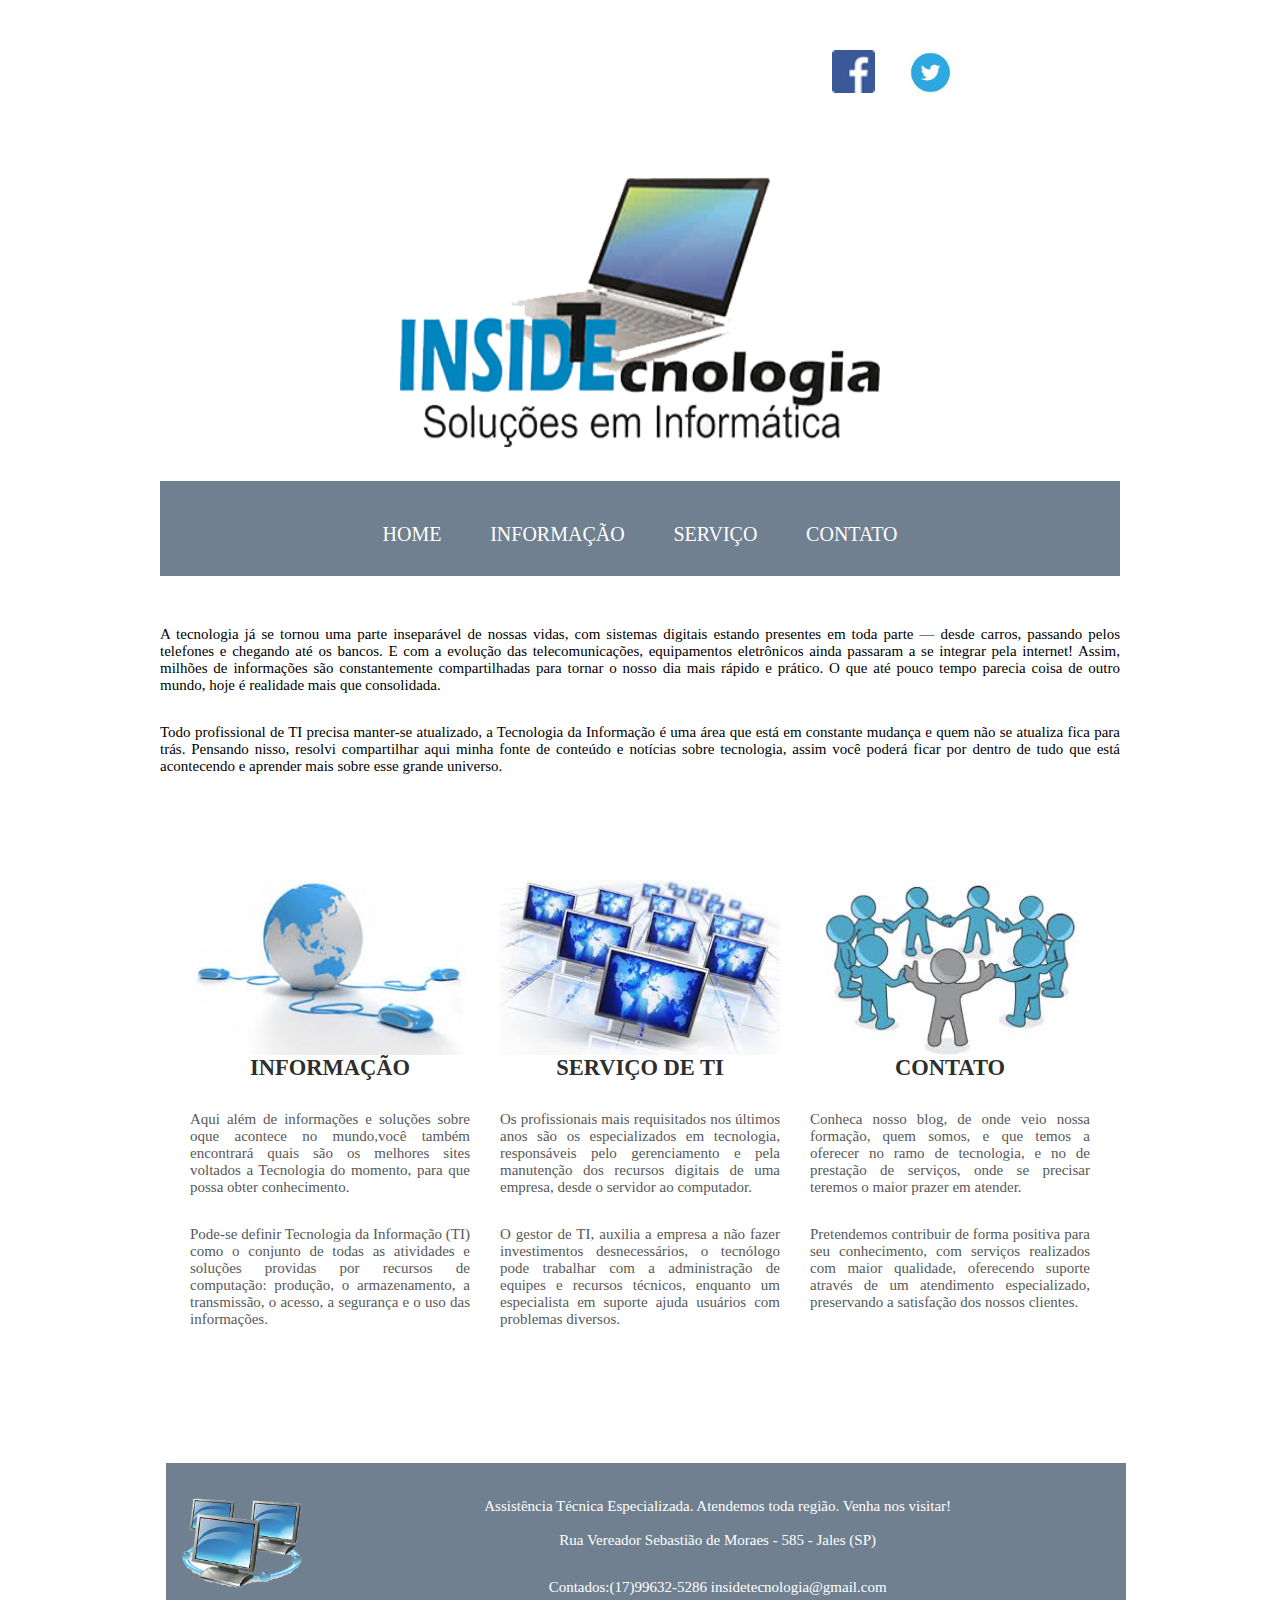
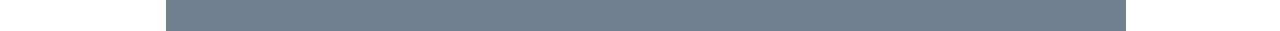
<file: index.html>
<!--Blog Padrões e Projetos para Internet II
    Maria Andréa Correa - 2 Sistemas para Internet-->

<!DOCTYPE html>
<html lang="pt-br">
<head>
	<meta charset="UTF-8"/>
	<meta name="viewport" content="width=devide-width, height-device-height, initial-scale=1, maxice-height, initial-scale=1, user-scalable=no">
	<link rel="stylesheet" type="text/css"	href="css/blog.css" media="all"/> 
	<title> Projeto blog Padrões </title>
</head>
<body>
	<section class="corpo">
		<header>
		<nav id="menu1">
			<a href="https://pt-br.facebook.com/login/"><img src="imagens/face.png" alt="acessar site facebook" class="img_menu1"></a>
			<a href="https://twitter.com/login?lang=pt"><img src="imagens/tw.jpg" alt="acessar site twitter" class="img_menu1"</a>
		</nav>
			<img class="logo" src="imagens/inside1.png"/>
				<nav id="menu">
					<a href="index.html">HOME</a>
					<a href="informação.html">INFORMAÇÃO</a>
					<a href="serviço.html">SERVIÇO</a>
					<a href="contato.html">CONTATO</a>
				</nav>	
		</header>
	<article>
		<p>A tecnologia já se tornou uma parte inseparável de nossas vidas, com sistemas digitais estando 
			presentes em toda parte — desde carros, passando pelos telefones e chegando até os bancos. E com a 
			evolução das telecomunicações, equipamentos eletrônicos ainda passaram a se integrar pela internet!
			Assim, milhões de informações são constantemente compartilhadas para tornar o nosso dia mais rápido e prático.
			O que até pouco tempo parecia coisa de outro mundo, hoje é realidade mais que consolidada.
		</p>
		<p>Todo profissional de TI precisa manter-se atualizado, a Tecnologia da Informação é uma 
			área que está em constante mudança e quem não se atualiza fica para trás. Pensando nisso,
			resolvi compartilhar aqui minha fonte de conteúdo e notícias sobre tecnologia, assim você
			poderá ficar por dentro de tudo que está acontecendo e aprender mais sobre esse grande 
			universo.
		</p>
	</article>
		<main class="inicios"> <!--Duas opçoes para acessar as outras paginas pelo menu ou pela imagem-->
			<article class="inicio">
				<a href="informação.html"><img src="imagens/atualizacao.jpg" alt="acessar pagina de informação"></a>
					<div class="text">
						<h2>INFORMAÇÃO</h2>
							<p>Aqui além de informações e soluções sobre oque acontece no mundo,você
								também encontrará quais são os melhores sites voltados a Tecnologia do momento, para que 
								possa obter conhecimento.
							</p>
							<p>Pode-se definir Tecnologia da Informação (TI) como o conjunto de todas as atividades 
								e soluções providas por recursos de computação: produção, o armazenamento,
								a transmissão, o acesso, a segurança e o uso das informações.
							</p>
					</div>
			</article>          <!--Galeria de Flex Box Card com imagem e link-->
			<article class="inicio">
				<a href="serviço.html"><img src="imagens/seguranca.jpg" alt="acessar a pagina de segurança"></a>
					<div class="text">
						<h2>SERVIÇO DE TI</h2>
							<p>Os profissionais mais requisitados nos últimos anos são os especializados em tecnologia, 
								responsáveis pelo gerenciamento e pela manutenção dos recursos digitais de uma empresa, 
								desde o servidor ao computador.
							</p>
							<p>O gestor de TI, auxilia a empresa a não fazer investimentos desnecessários,
								o tecnólogo pode trabalhar com a administração de equipes e recursos técnicos,
								enquanto um especialista em suporte ajuda usuários com problemas diversos. 
							</p>
					</div>
			</article>
			<article class="inicio">
				<a href="contato.html"><img src="imagens/mundo.jpg" alt="acessar a pagina de contato"></a>
					<div class="text">
						<h2>CONTATO</h2>
							<p>Conheca nosso blog, de onde veio nossa formação, quem somos, e que temos a oferecer no ramo de tecnologia,
								e no de prestação de serviços, onde se precisar teremos o maior prazer em atender.
							</p>
							<p>Pretendemos contribuir de forma positiva para seu conhecimento, com serviços realizados com maior qualidade,
								oferecendo suporte através de um atendimento especializado, preservando a satisfação dos nossos clientes.
							</p>
					</div>
		</main>
	</section>
	<footer>
		<img class="final" src="imagens/final.png"/>
			<p class="footer">Assistência Técnica Especializada.  Atendemos toda região.   Venha nos visitar!<br><br>
				Rua Vereador Sebastião de Moraes - 585 - Jales (SP)</p>
			<p class="footer">Contados:(17)99632-5286    insidetecnologia@gmail.com</p>
	</footer>
</body>
</html>
</file>
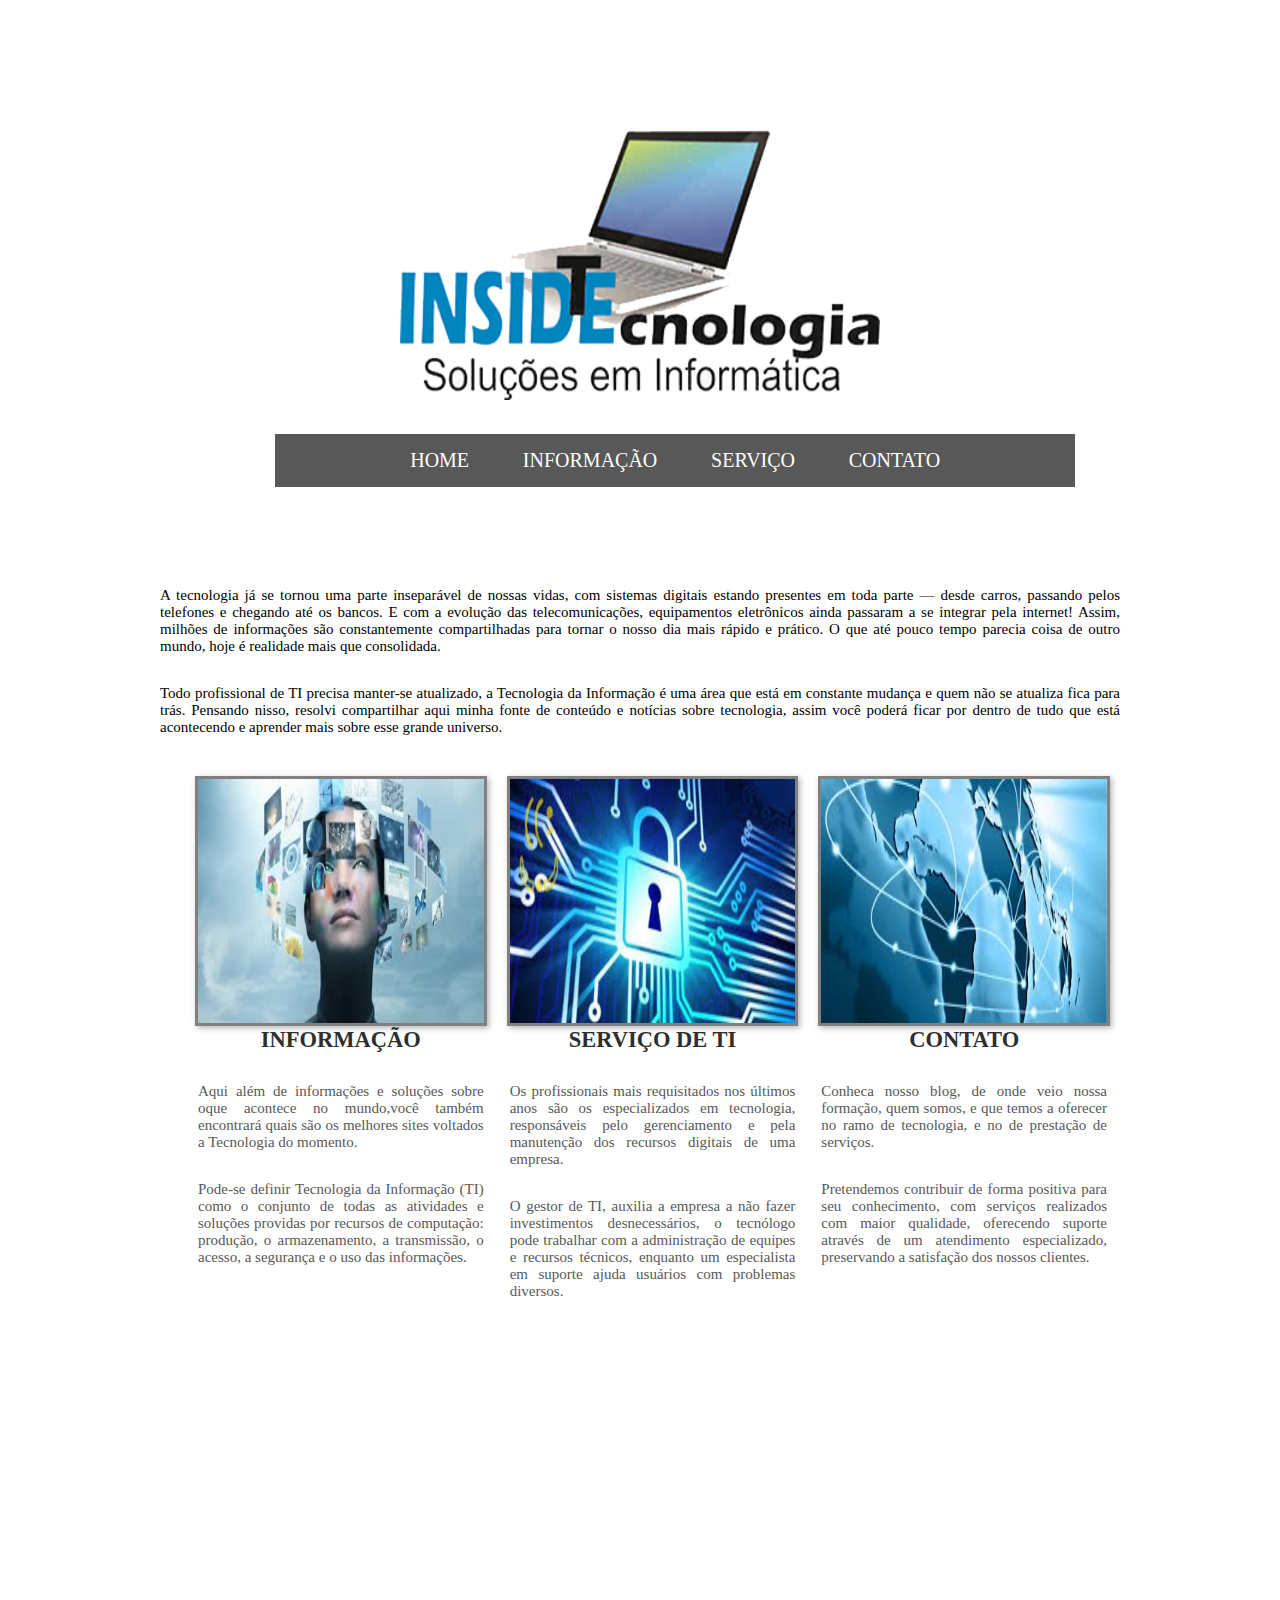
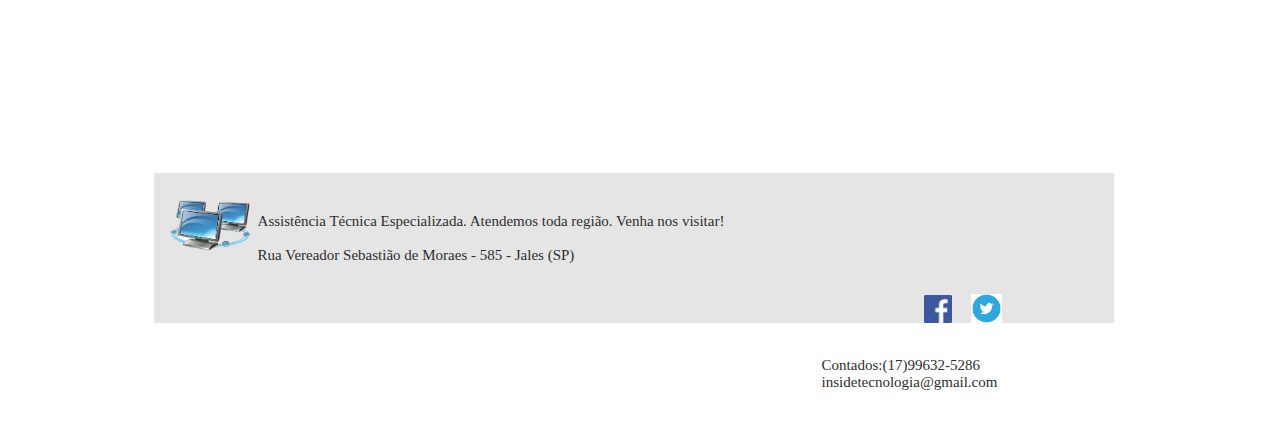
<file: imagens/index.html>
<!DOCTYPE html>
<html lang="pt-br">
<head>
	<meta charset="UTF-8"/>
	<meta name="viewport" content="width=devide-width, height-device-height, initial-scale=1, maxice-height, initial-scale=1, user-scalable=no">
	<link rel="stylesheet" type="text/css"	href="css/blog.css" media="all"/> 
	<title> Projeto blog Padrões </title>
</head>
<body>
	<section class="corpo">
		<header>
			<img class="logo" src="imagens/inside1.png"/>
				<nav id="menu">
					<a href="index.html">HOME</a>
					<a href="informação.html">INFORMAÇÃO</a>
					<a href="serviço.html">SERVIÇO</a>
					<a href="contato.html">CONTATO</a>
				</nav>	
		</header>
	<article>
		<p>A tecnologia já se tornou uma parte inseparável de nossas vidas, com sistemas digitais estando 
			presentes em toda parte — desde carros, passando pelos telefones e chegando até os bancos. E com a 
			evolução das telecomunicações, equipamentos eletrônicos ainda passaram a se integrar pela internet!
			Assim, milhões de informações são constantemente compartilhadas para tornar o nosso dia mais rápido e prático.
			O que até pouco tempo parecia coisa de outro mundo, hoje é realidade mais que consolidada.
		</p>
		<p>Todo profissional de TI precisa manter-se atualizado, a Tecnologia da Informação é uma 
			área que está em constante mudança e quem não se atualiza fica para trás. Pensando nisso,
			resolvi compartilhar aqui minha fonte de conteúdo e notícias sobre tecnologia, assim você
			poderá ficar por dentro de tudo que está acontecendo e aprender mais sobre esse grande 
			universo.
		</p>
		<main class="inicios">
			<article class="inicio">
				<a href="informação.html"><img src="imagens/atualizacao.jpg" alt="acessar pagina de informação"></a>
					<div class="text">
						<h2>INFORMAÇÃO</h2>
							<p>Aqui além de informações e soluções sobre oque acontece no mundo,você
								também encontrará quais são os melhores sites voltados a Tecnologia do momento.
							</p>
							<p>Pode-se definir Tecnologia da Informação (TI) como o conjunto de todas as atividades 
								e soluções providas por recursos de computação: produção, o armazenamento,
								a transmissão, o acesso, a segurança e o uso das informações.
							</p>
					</div>
			</article>
			<article class="inicio">
				<a href="serviço.html"><img src="imagens/seguranca.jpg" alt="acessar a pagina de segurança"></a>
					<div class="text">
						<h2>SERVIÇO DE TI</h2>
							<p>Os profissionais mais requisitados nos últimos anos são os especializados em tecnologia, 
								responsáveis pelo gerenciamento e pela manutenção dos recursos digitais de uma empresa.
							</p>
							<p>O gestor de TI, auxilia a empresa a não fazer investimentos desnecessários,
								o tecnólogo pode trabalhar com a administração de equipes e recursos técnicos,
								enquanto um especialista em suporte ajuda usuários com problemas diversos. 
							</p>
					</div>
			</article>
			<article class="inicio">
				<a href="contato.html"><img src="imagens/mundo.jpg" alt="acessar a pagina de contato"></a>
					<div class="text">
						<h2>CONTATO</h2>
							<p>Conheca nosso blog, de onde veio nossa formação, quem somos, e que temos a oferecer no ramo de tecnologia,
								e no de prestação de serviços.
							</p>
							<p>Pretendemos contribuir de forma positiva para seu conhecimento, com serviços realizados com maior qualidade,
								oferecendo suporte através de um atendimento especializado, preservando a satisfação dos nossos clientes.
							</p>
					</div>
		</main>
	</article>
	</section>
	<footer>
		<img class="final" src="imagens/final.png"/>
			<p class="footer">Assistência Técnica Especializada.  Atendemos toda região.   Venha nos visitar!<br><br>
				Rua Vereador Sebastião de Moraes - 585 - Jales (SP)</p>
		<nav id="menu1">
			<a href="https://pt-br.facebook.com/login/"><img src="imagens/face.png" alt="acessar site facebook" class="img_face"></a>
			<a href="https://twitter.com/login?lang=pt"><img src="imagens/tw.jpg" alt="acessar site twitter" class="img_tw"</a>
			<p class="footer">Contados:(17)99632-5286    insidetecnologia@gmail.com</p>
		</nav>
	</footer>
</body>
</html>
</file>
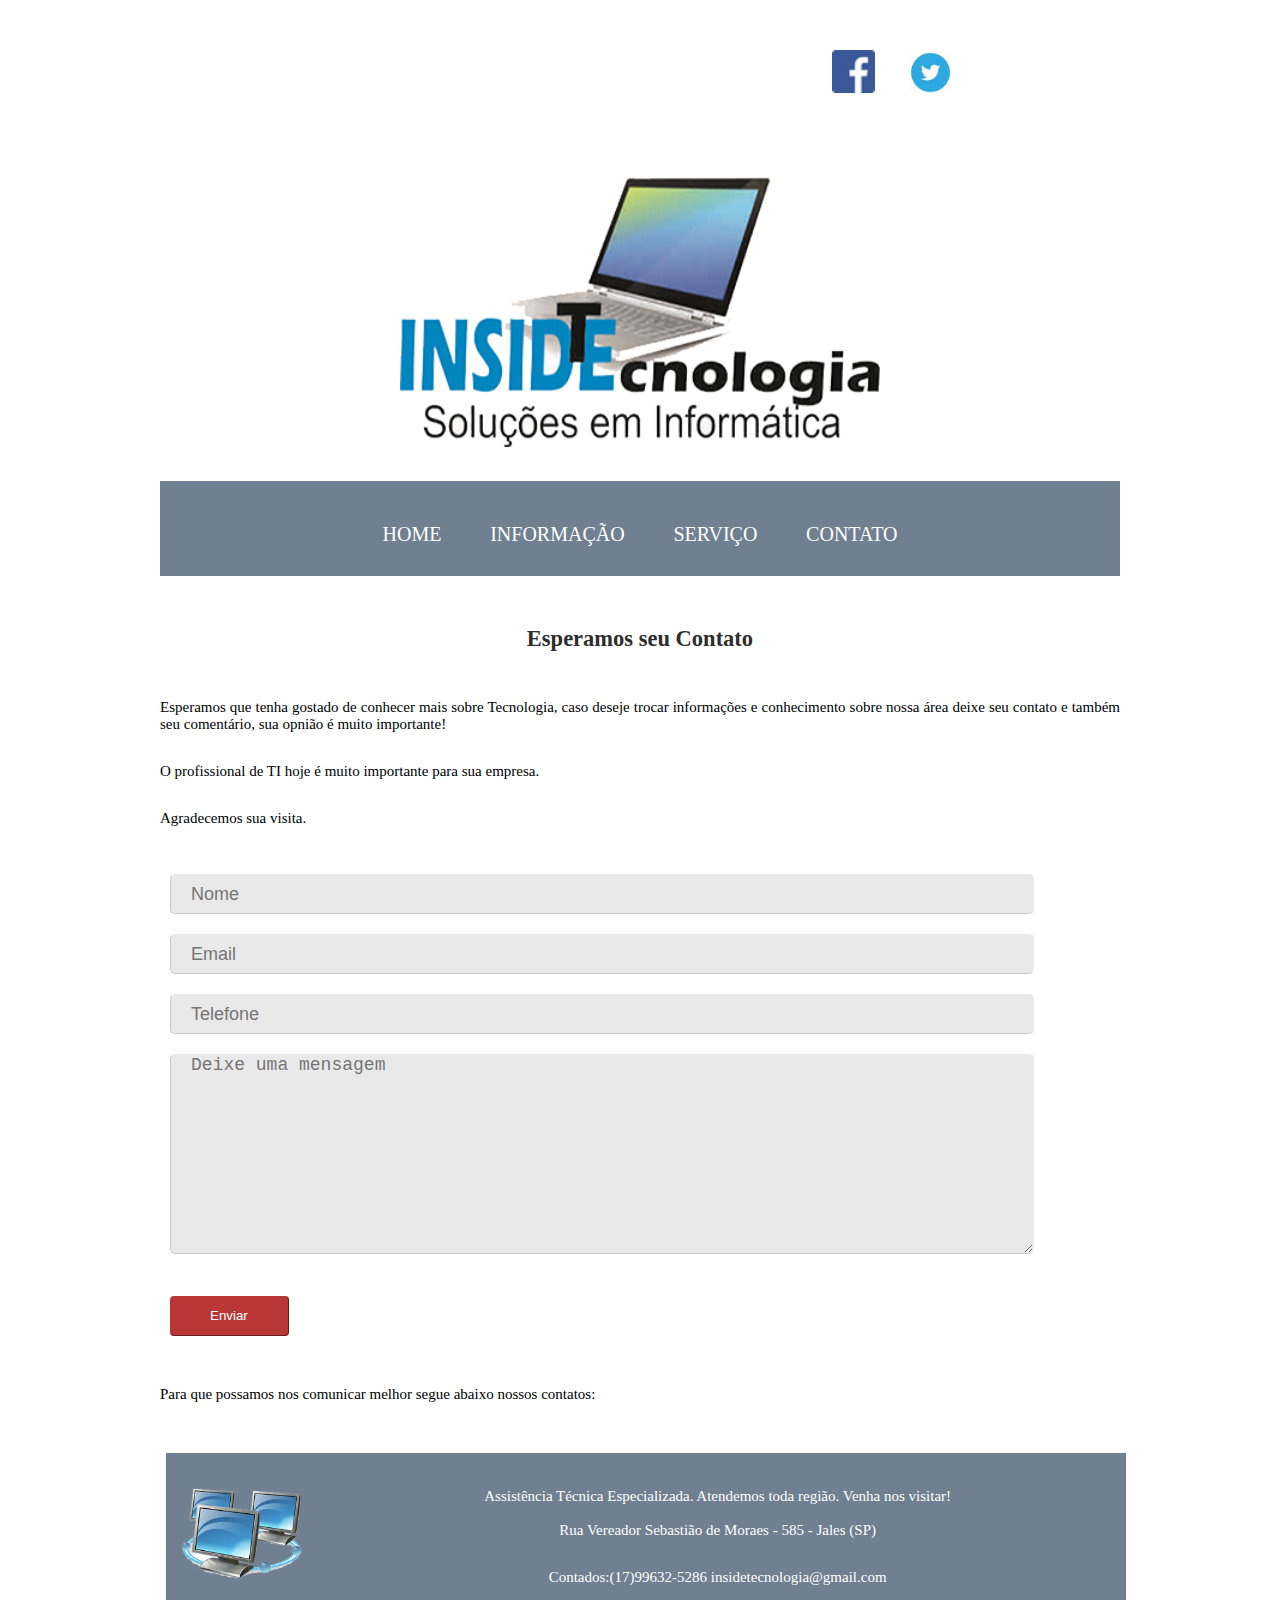
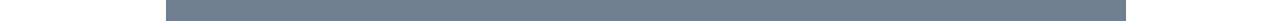
<file: contato.html>
<!--Blog Padrões e Projetos para Internet II
    Maria Andréa Correa - 2 Sistemas para Internet-->

<!DOCTYPE html>
<html lang="pt-br">
<head>
	<meta charset="UTF-8"/>
	<meta name="viewport" content="width=devide-width, height-device-height, initial-scale=1, maxice-height, initial-scale=1, user-scalable=no">
	<link rel="stylesheet" type="text/css"	href="css/blog.css" media="all"/> 
	<title> Projeto blog Padrões </title>
</head>
<body>
	<section class="corpo">
		<header>
		<nav id="menu1">
			<a href="https://pt-br.facebook.com/login/"><img src="imagens/face.png" alt="acessar site facebook" class="img_menu1"></a>
			<a href="https://twitter.com/login?lang=pt"><img src="imagens/tw.jpg" alt="acessar site twitter" class="img_menu1"</a>
		</nav>
			<img class="logo" src="imagens/inside1.png"/>
				<nav id="menu">
					<a href="index.html">HOME</a>
					<a href="informação.html">INFORMAÇÃO</a>
					<a href="serviço.html">SERVIÇO</a>
					<a href="contato1.html">CONTATO</a>
				</nav>	
		</header>
			<article>
				<h2>Esperamos seu Contato</h2></br>
					<p>Esperamos que tenha gostado de conhecer mais sobre Tecnologia, caso deseje trocar informações e conhecimento sobre nossa área
						deixe seu contato e também seu comentário, sua opnião é muito importante!
					</p>
					<p>O profissional de TI hoje é muito importante para sua empresa.
					</p>
					<p>Agradecemos sua visita.
					</p></br>
				<div class="pgContato">   <!--Formulario de Contato com Cliente-->
					<div class="contato">
						<div class="formContato">
							<form id="formContato" tabindex="1" action="#" method="post">
								<input id="nome" name="nome" required="" type="text" placeholder="Nome" /> 
								<input id="email" name="email" required="" type="email" placeholder="Email" /> 
								<input id="tel" name="tel" type="tel" placeholder="Telefone" /> 
								<textarea id="conteudo" name="conteudo" required="" placeholder="Deixe uma mensagem"></textarea>
								<button class="botaoContato" type="submit">Enviar</button>
							</form>
						</div>
					</div>
				</div>
					<p>Para que possamos nos comunicar melhor segue abaixo nossos contatos:
					</p>	
			</article>
	</section>
	<footer>
		<img class="final" src="imagens/final.png"/>
			<p class="footer">Assistência Técnica Especializada.  Atendemos toda região.   Venha nos visitar!<br><br>
				Rua Vereador Sebastião de Moraes - 585 - Jales (SP)
			</p>
			<p class="footer">Contados:(17)99632-5286    insidetecnologia@gmail.com
			</p>
	</footer>
</body>
</html>
</file>
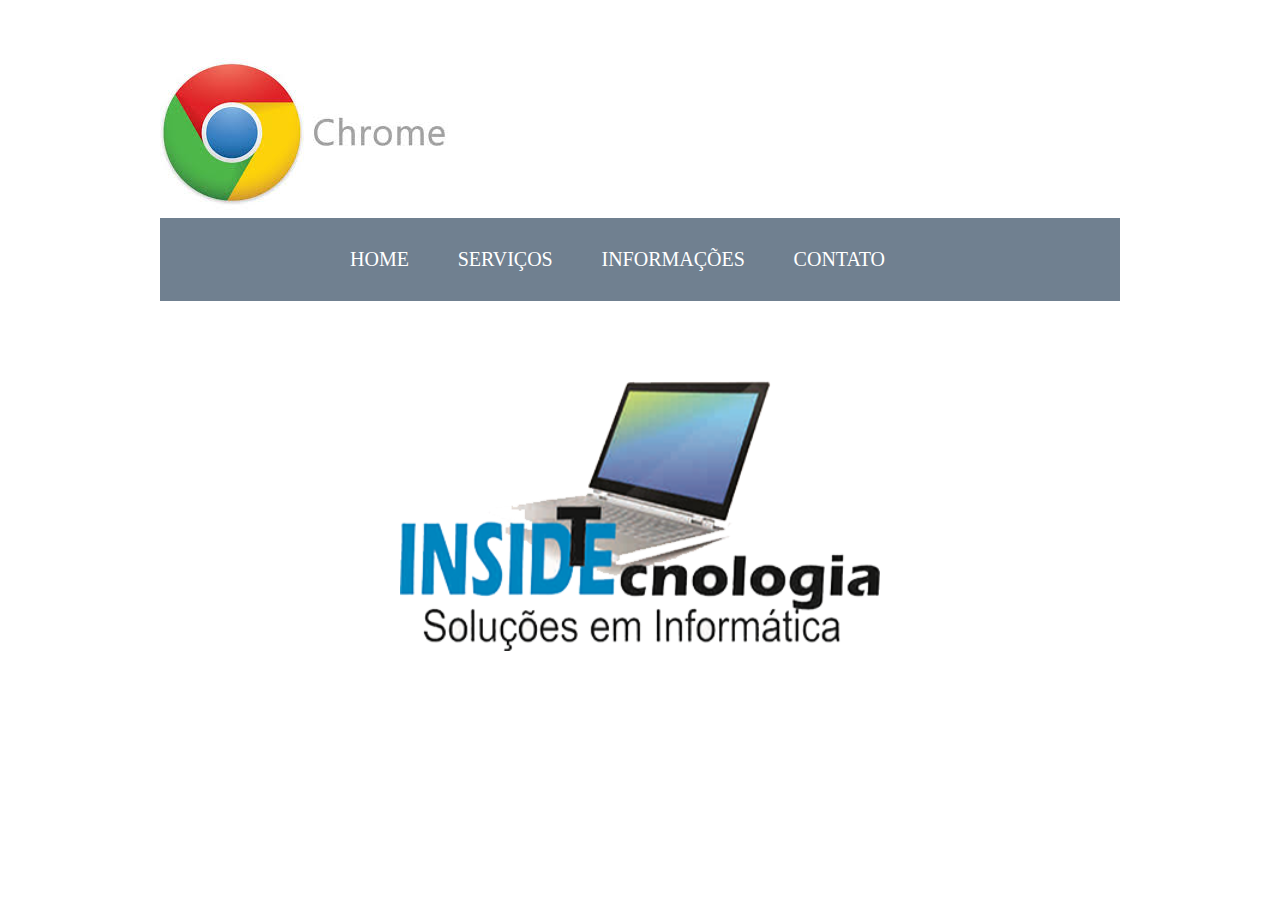
<file: informaçao.html>
<!DOCTYPE html>
<html lang="pt-br"><head>
	<meta charset="UTF-8"/>
	<meta name="viewport" content="width=devide-width, height-device-height, initial-scale=1, maxice-height, initial-scale=1, user-scalable=no">
	<link rel="stylesheet" type="text/css"	href="css/blog.css" media="all"/> 
	<title> Projeto blog Padrões </title>
</head>
<body>
	<section class="corpo">
		<header>
			<a href="https://www.google.com"><img src="imagens/chrome.jpg" alt="acessar site google chrome" class="img_pequena"></a>
				<nav id="menu">
					<a href="index.html">HOME</a>
					<a href="serviços.html">SERVIÇOS</a>
					<a href="serviços.html">INFORMAÇÕES</a>
					<a href="contato.html">CONTATO</a>
				</nav>	
			<img class="logo" src="imagens/inside1.png"/>
		</header>
</file>
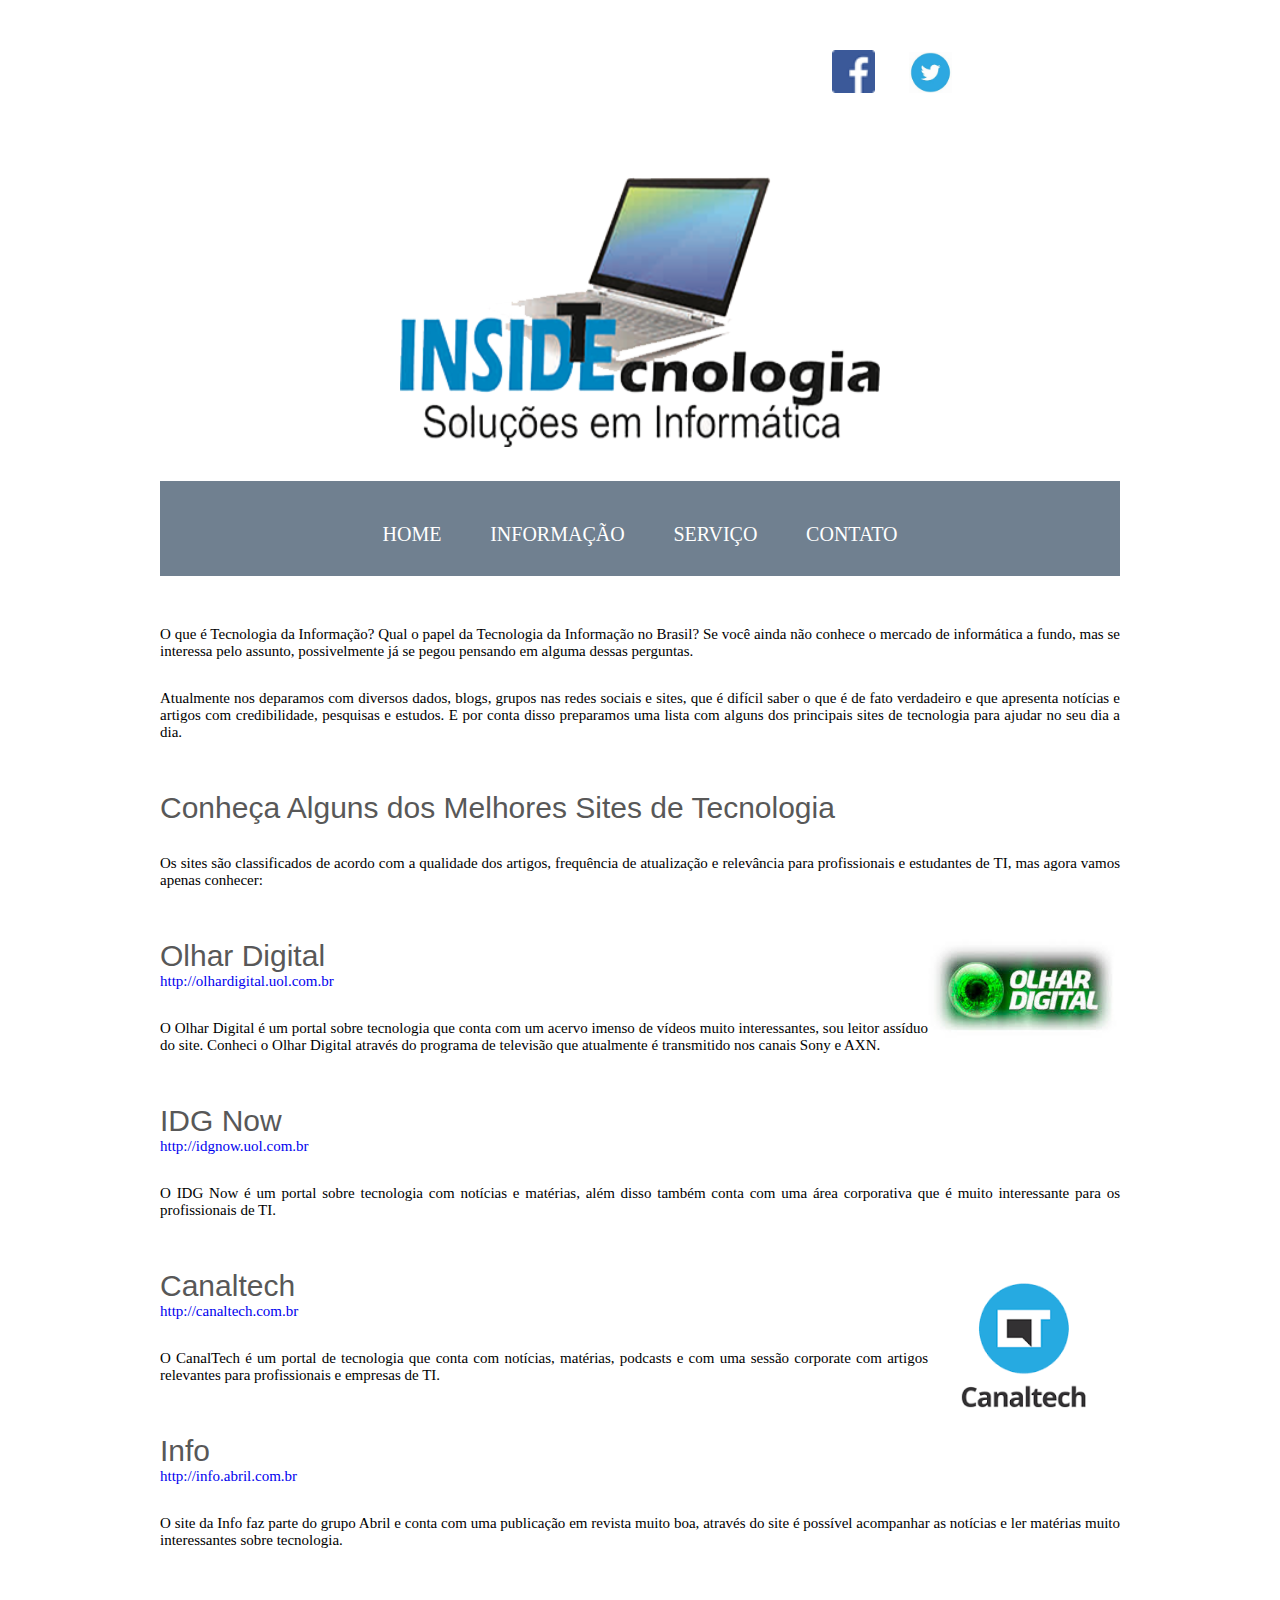
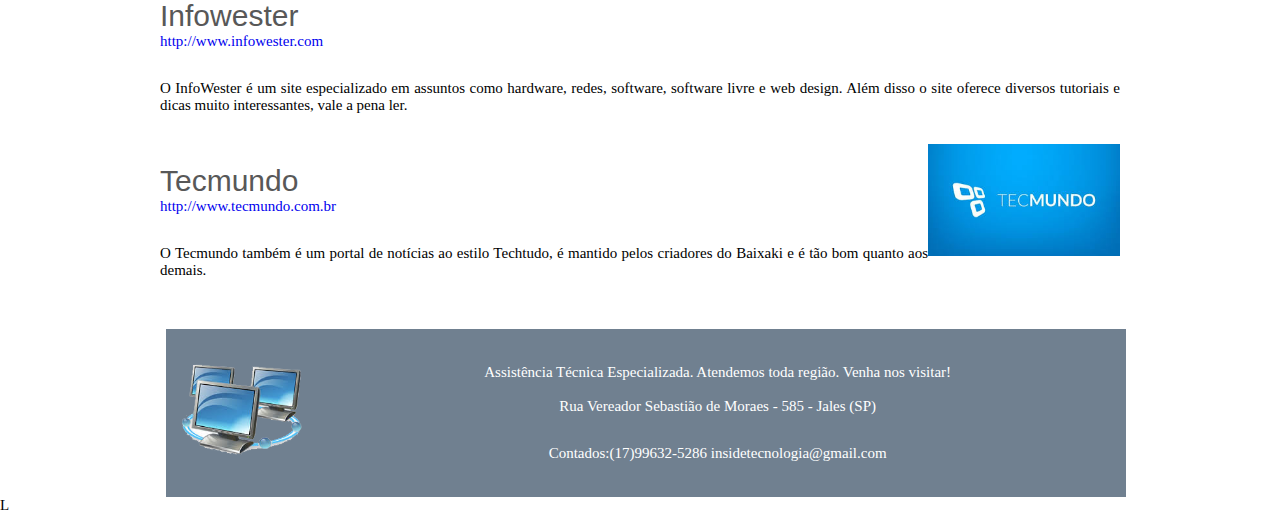
<file: informação.html>
<!--Blog Padrões e Projetos para Internet II
    Maria Andréa Correa - 2 Sistemas para Internet-->

<!DOCTYPE html>
<html lang="pt-br">
<head>
	<meta charset="UTF-8"/>
	<meta name="viewport" content="width=devide-width, height-device-height, initial-scale=1, maxice-height, initial-scale=1, user-scalable=no">
	<link rel="stylesheet" type="text/css"	href="css/blog.css" media="all"/> 
	<title> Projeto blog Padrões </title>
</head>
<body>
	<section class="corpo">
		<header>
		<nav id="menu1">
			<a href="https://pt-br.facebook.com/login/"><img src="imagens/face.png" alt="acessar site facebook" class="img_menu1"></a>
			<a href="https://twitter.com/login?lang=pt"><img src="imagens/tw.jpg" alt="acessar site twitter" class="img_menu1"</a>
		</nav>
			<img class="logo" src="imagens/inside1.png"/>
				<nav id="menu">
					<a href="index.html">HOME</a>
					<a href="informação.html">INFORMAÇÃO</a>
					<a href="serviço.html">SERVIÇO</a>
					<a href="contato.html">CONTATO</a>
				</nav>	
		</header>
		<article>    <!--Article com os melhores Sites de Tecnologia-->
			<p>O que é Tecnologia da Informação? Qual o papel da Tecnologia da Informação no Brasil? 
				Se você ainda não conhece o mercado de informática a fundo, mas se interessa pelo assunto, possivelmente já se pegou pensando
				em alguma dessas perguntas.
			</p> 
			<p>Atualmente nos deparamos com diversos dados, blogs, grupos nas redes sociais e sites, que é difícil saber o que é 
				de fato verdadeiro e que apresenta notícias e artigos com credibilidade, pesquisas e estudos. E por conta disso preparamos
				uma lista com alguns dos principais sites de tecnologia para ajudar no seu dia a dia.
			</p>
		<h1>Conheça Alguns dos Melhores Sites de Tecnologia</h1>
			<p>Os sites são classificados de acordo com a qualidade dos artigos, frequência de atualização e 
				relevância para profissionais e estudantes de TI, mas agora vamos apenas conhecer:
			</p>
		</article>
		<article>      
			<img class="img_dois" src="imagens/olhar.jpg"/>
				<h1>Olhar Digital</h1>
					<a href="http://olhardigital.uol.com.br">http://olhardigital.uol.com.br<alt="acessar site Olhar Digital"></a>
						<p>O Olhar Digital é um portal sobre tecnologia que conta com um acervo imenso de vídeos muito interessantes,
							sou leitor assíduo do site. Conheci o Olhar Digital através do programa de televisão que atualmente é transmitido nos canais Sony e AXN.
						</p>
				<h1>IDG Now</h1>
					<a href="http://idgnow.uol.com.br">http://idgnow.uol.com.br<alt="acessar o site Idg Now"></a>
						<p>O IDG Now é um portal sobre tecnologia com notícias e matérias, além disso também conta com uma área 
							corporativa que é muito interessante para os profissionais de TI.
						</p>
			<img class="img_dois" src="imagens/canal.png"/>
				<h1>Canaltech</h1>
					<a href="http://canaltech.com.br">http://canaltech.com.br<alt="acessar o site Canal Tech"></a>
						<p>O CanalTech é um portal de tecnologia que conta com notícias, matérias, podcasts e com uma sessão corporate 
							com artigos relevantes para profissionais e empresas de TI.
						</p>
				<h1>Info</h1>
				<a href="http://info.abril.com.br">http://info.abril.com.br<alt="acessar o site Info"></a>
					<p>O site da Info faz parte do grupo Abril e conta com uma publicação em revista muito boa, através do site 
						é possível acompanhar as notícias e ler matérias muito interessantes sobre tecnologia.
					</p>
				<h1>Infowester</h1>
				<a href="http://www.infowester.com">http://www.infowester.com<alt="acessar o site Infowester"></a>
					<p>O InfoWester é um site especializado em assuntos como hardware, redes, software, software livre e web design. 
						Além disso o site oferece diversos tutoriais e dicas muito interessantes, vale a pena ler.
					</p>
			<img class="img_dois" src="imagens/tecmundo.jpg"/>
				<h1>Tecmundo</h1>
				<a href="http://www.tecmundo.com.br">http://www.tecmundo.com.br<alt="acessar o site Tecmundo"></a>
					<p>O Tecmundo também é um portal de notícias ao estilo Techtudo, é mantido pelos criadores do Baixaki
						e é tão bom quanto aos demais.
					</p>
		</article>
	</section>
	<footer>
		<img class="final" src="imagens/final.png"/>
			<p class="footer">Assistência Técnica Especializada.  Atendemos toda região.   Venha nos visitar!<br><br>
				Rua Vereador Sebastião de Moraes - 585 - Jales (SP)</p>
			<p class="footer">Contados:(17)99632-5286    insidetecnologia@gmail.com</p>
	</footer>
</body>
</html>
		

		


L
</file>
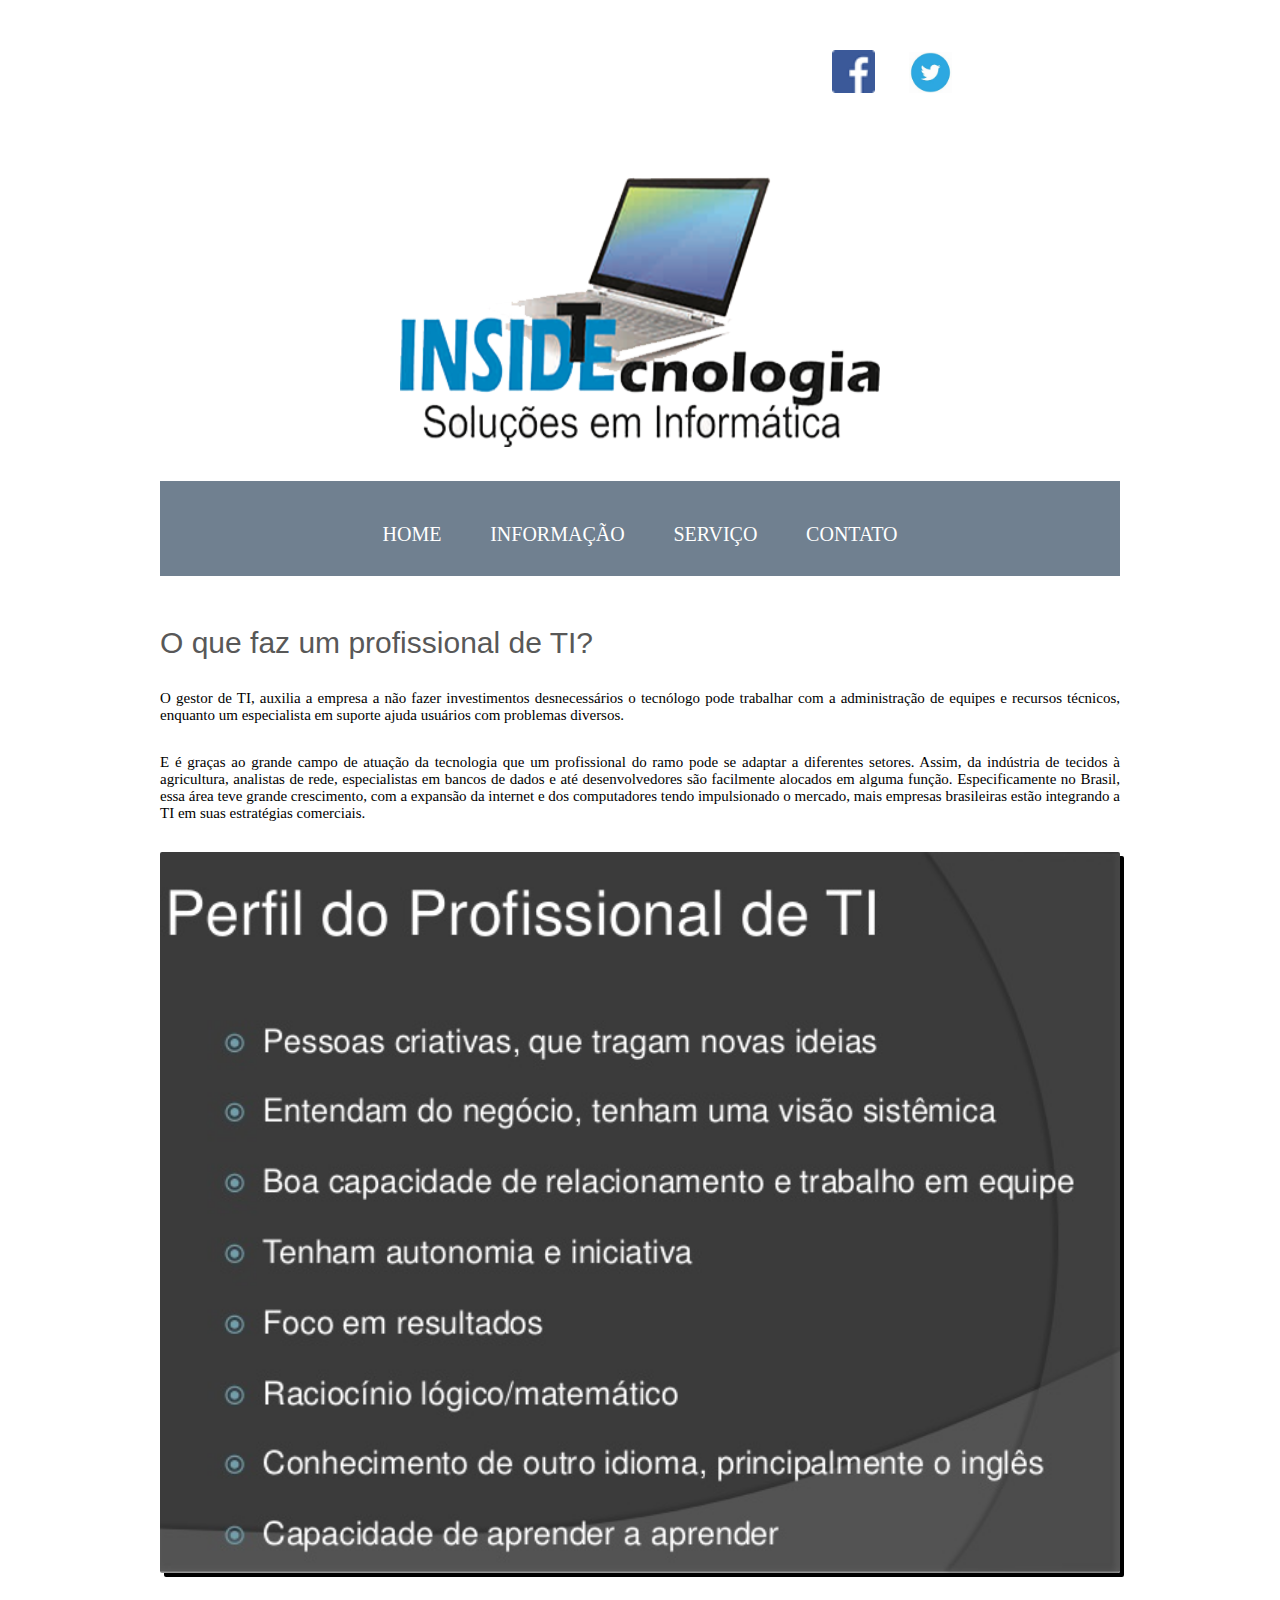
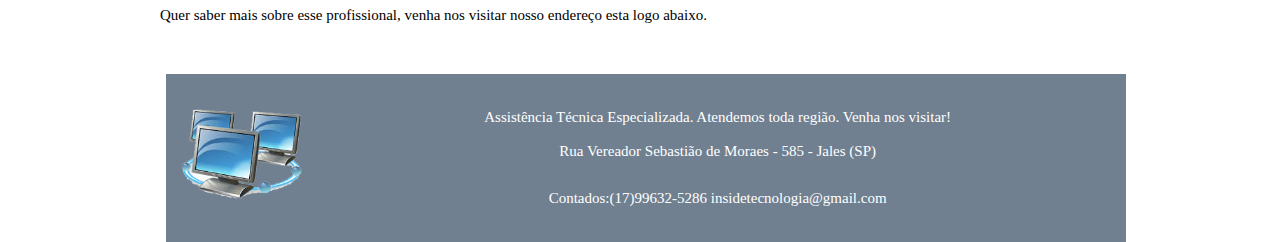
<file: serviço.html>
<!--Blog Padrões e Projetos para Internet II
    Maria Andréa Correa - 2 Sistemas para Internet-->
	
<!DOCTYPE html>
<html lang="pt-br"><head>
	<meta charset="UTF-8"/>
	<meta name="viewport" content="width=devide-width, height-device-height, initial-scale=1, maxice-height, initial-scale=1, user-scalable=no">
	<link rel="stylesheet" type="text/css"	href="css/blog.css" media="all"/> 
	<title> Projeto blog Padrões </title>
</head>
<body>
	<section class="corpo">
		<header>
			<nav id="menu1">
				<a href="https://pt-br.facebook.com/login/"><img src="imagens/face.png" alt="acessar site facebook" class="img_menu1"></a>
				<a href="https://twitter.com/login?lang=pt"><img src="imagens/tw.jpg" alt="acessar site twitter" class="img_menu1"</a>
			</nav>
				<img class="logo" src="imagens/inside1.png"/>
					<nav id="menu">
						<a href="index.html">HOME</a>
						<a href="informação.html">INFORMAÇÃO</a>
						<a href="serviço.html">SERVIÇO</a>
						<a href="contato.html">CONTATO</a>
					</nav>	
		</header>
		<article>
			<h1>O que faz um profissional de TI?</h1> 
				<p>O gestor de TI, auxilia a empresa a não fazer investimentos desnecessários
				o tecnólogo pode trabalhar com a administração de equipes e recursos técnicos,
				enquanto um especialista em suporte ajuda usuários com problemas diversos. 
				</p>
				<p>E é graças ao grande campo de atuação da tecnologia que um profissional do ramo pode se adaptar a diferentes setores.
					Assim, da indústria de tecidos à agricultura, analistas de rede, especialistas em bancos de dados e até desenvolvedores são 
					facilmente alocados em alguma função. Especificamente no Brasil, essa área teve grande crescimento, com a expansão da internet e
					dos computadores tendo impulsionado o mercado, mais empresas brasileiras estão integrando a TI em suas estratégias comerciais.
				</p>
				<img class="img_profissional" alt="Perfil do Programador" src="imagens/perfil.jpg"/>
				<p>Quer saber mais sobre esse profissional, venha nos visitar nosso endereço esta logo abaixo.
				</p>
		</article>
	</section>
		<footer>
				<img class="final" src="imagens/final.png"/>
					<p class="footer">Assistência Técnica Especializada.  Atendemos toda região.   Venha nos visitar!<br><br>
						Rua Vereador Sebastião de Moraes - 585 - Jales (SP)</p>
					<p class="footer">Contados:(17)99632-5286    insidetecnologia@gmail.com</p>
		</footer>
</body>
</html>
</file>
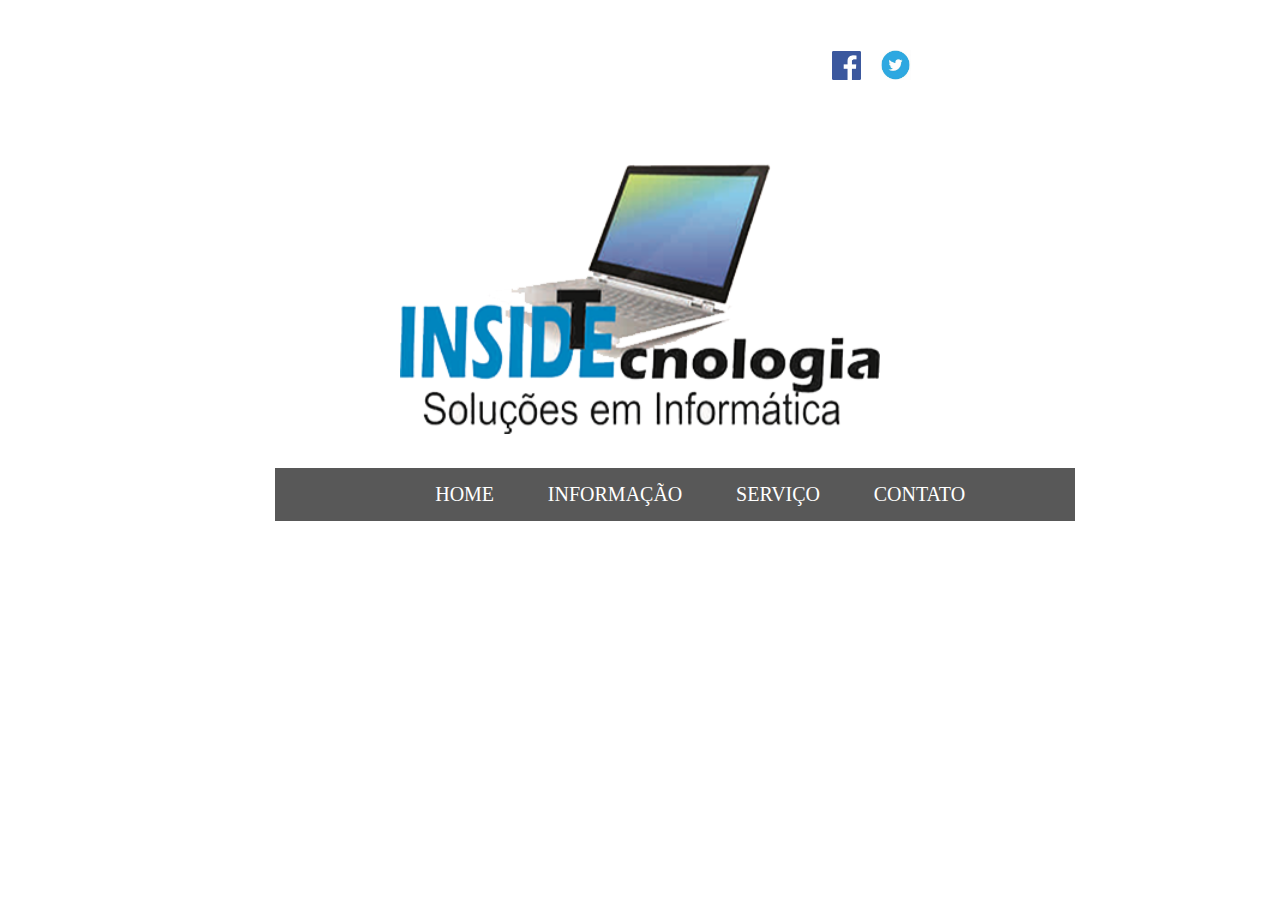
<file: imagens/contato.html>
<!DOCTYPE html>
<html lang="pt-br"><head>
	<meta charset="UTF-8"/>
	<meta name="viewport" content="width=devide-width, height-device-height, initial-scale=1, maxice-height, initial-scale=1, user-scalable=no">
	<link rel="stylesheet" type="text/css"	href="css/blog.css" media="all"/> 
	<title> Projeto blog Padrões </title>
</head>
<body>
	<section class="corpo">
		<header>
			<nav id="menu1">
				<a href="https://pt-br.facebook.com/login/"><img src="imagens/face.png" alt="acessar site facebook" class="img_face"></a>
				<a href="https://twitter.com/login?lang=pt"><img src="imagens/tw.jpg" alt="acessar site twitter" class="img_tw"</a>
				
				</nav>
			<img class="logo" src="imagens/inside1.png"/>
			<nav id="menu">
				<a href="index.html">HOME</a>
				<a href="informação.html">INFORMAÇÃO</a>
				<a href="serviço.html">SERVIÇO</a>
				<a href="contato.html">CONTATO</a>
			</nav>	
		</header>
</file>
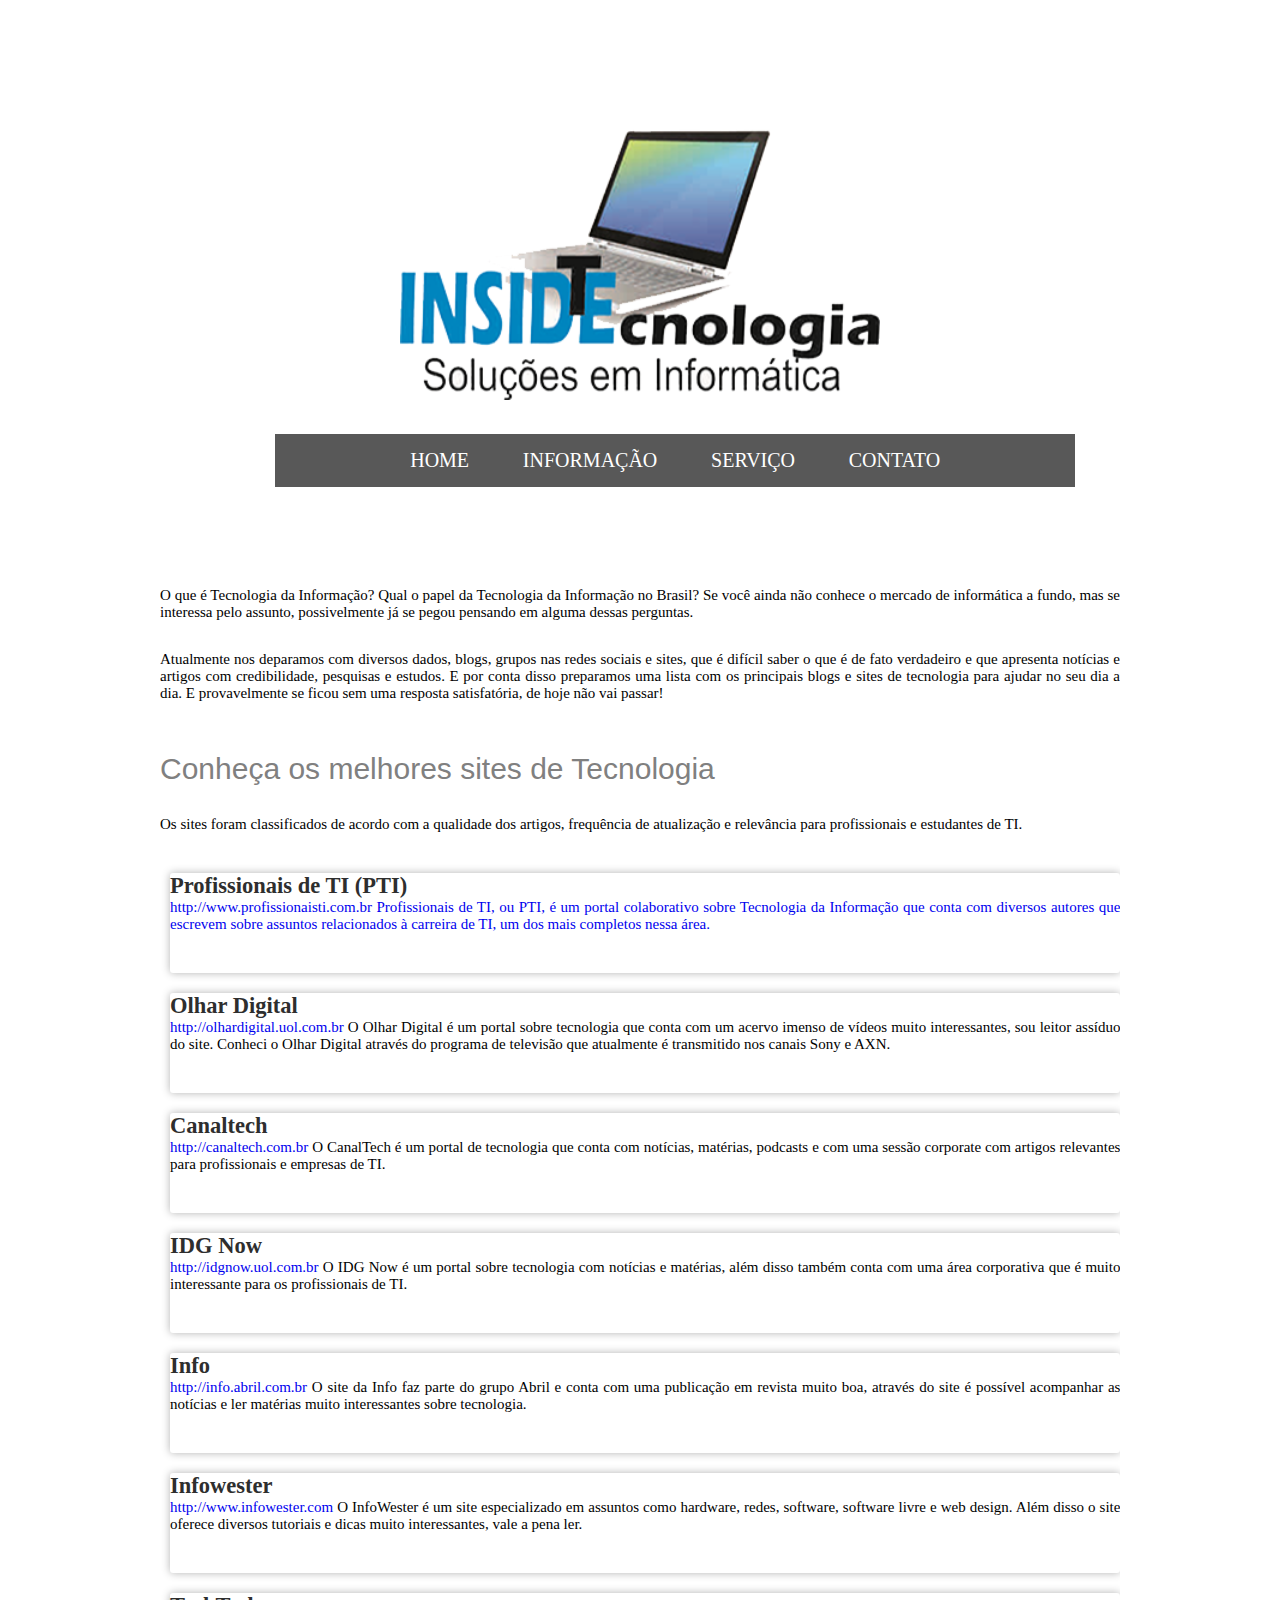
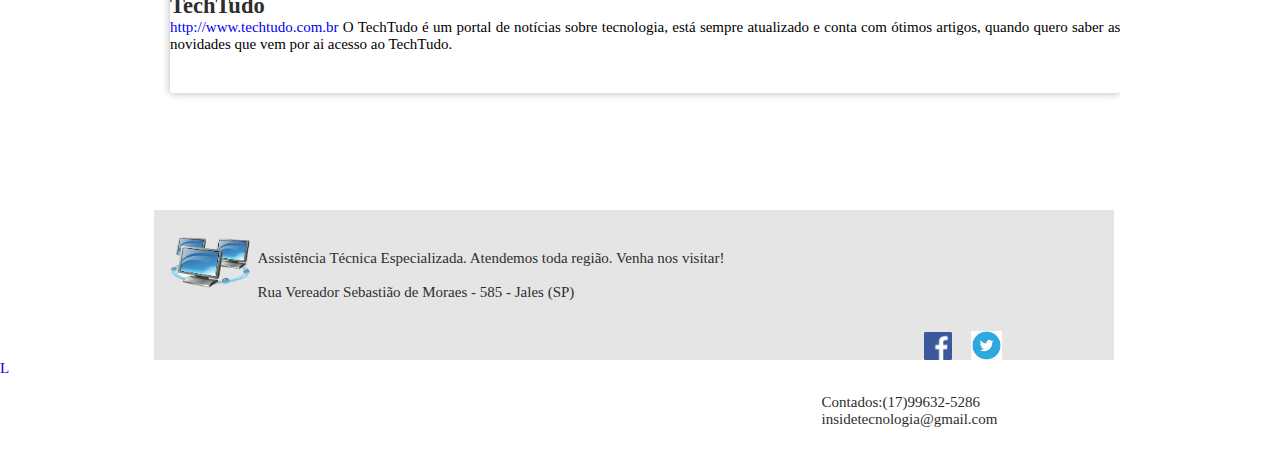
<file: imagens/informação.html>
<!DOCTYPE html>
<html lang="pt-br">
<head>
	<meta charset="UTF-8"/>
	<meta name="viewport" content="width=devide-width, height-device-height, initial-scale=1, maxice-height, initial-scale=1, user-scalable=no">
	<link rel="stylesheet" type="text/css"	href="css/blog.css" media="all"/> 
	<title> Projeto blog Padrões </title>
</head>
<body>
	<section class="corpo">
		<header>
			<img class="logo" src="imagens/inside1.png"/>
				<nav id="menu">
					<a href="index.html">HOME</a>
					<a href="informação.html">INFORMAÇÃO</a>
					<a href="serviço.html">SERVIÇO</a>
					<a href="contato.html">CONTATO</a>
				</nav>	
		</header>
		<article>
			<p>O que é Tecnologia da Informação? Qual o papel da Tecnologia da Informação no Brasil? 
				Se você ainda não conhece o mercado de informática a fundo, mas se interessa pelo assunto, possivelmente já se pegou pensando
				em alguma dessas perguntas.
			</p> 
			<p>Atualmente nos deparamos com diversos dados, blogs, grupos nas redes sociais e sites, que é difícil saber o que é 
				de fato verdadeiro e que apresenta notícias e artigos com credibilidade, pesquisas e estudos. E por conta disso preparamos
				uma lista com os principais blogs e sites de tecnologia para ajudar no seu dia a dia.
				E provavelmente se ficou sem uma resposta satisfatória, de hoje não vai passar!
			</p>
			
		<h1>Conheça os melhores sites de Tecnologia</h1>
		
			<p>Os sites foram classificados de acordo com a qualidade dos artigos, frequência de atualização e 
				relevância para profissionais e estudantes de TI.
			</p>
		<main class="sites">
			<div class="site">
				<div class="test">
					<h2>Profissionais de TI (PTI)</h2>
					<a href="http://www.profissionaisti.com.br">http://www.profissionaisti.com.br<alt="acessar site Profissionais de TI">
						Profissionais de TI, ou PTI, é um portal colaborativo sobre Tecnologia da Informação que conta com diversos 
						autores que escrevem sobre assuntos relacionados à carreira de TI, um dos mais completos nessa área.</a>
				</div>
			</div>
			<div class="site">
				<div class="test">
					<h2>Olhar Digital</h2>
					<a href="http://olhardigital.uol.com.br">http://olhardigital.uol.com.br<alt="acessar site Olhar Digital"></a>
					O Olhar Digital é um portal sobre tecnologia que conta com um acervo imenso de vídeos muito interessantes,
					sou leitor assíduo do site. Conheci o Olhar Digital através do programa de televisão que atualmente é transmitido nos canais Sony e AXN.
				</div>
			</div>
			<div class="site">
				<div class="test">
					<h2>Canaltech</h2>
					<a href="http://canaltech.com.br">http://canaltech.com.br<alt="acessar o site Canal Tech"></a>
					O CanalTech é um portal de tecnologia que conta com notícias, matérias, podcasts e com uma sessão corporate 
					com artigos relevantes para profissionais e empresas de TI.
				</div>
			</div>
			<div class="site">
				<div class="test">	
					<h2>IDG Now</h2>
					<a href="http://idgnow.uol.com.br">http://idgnow.uol.com.br<alt="acessar o site Idg Now"></a>
					O IDG Now é um portal sobre tecnologia com notícias e matérias, além disso também conta com uma área 
					corporativa que é muito interessante para os profissionais de TI.
				</div>
			</div>
				<div class="site">
					<div class="test">
						<h2>Info</h2>
						<a href="http://info.abril.com.br">http://info.abril.com.br<alt="acessar o site Info"></a>
						O site da Info faz parte do grupo Abril e conta com uma publicação em revista muito boa, através do site 
						é possível acompanhar as notícias e ler matérias muito interessantes sobre tecnologia.
					</div>
				</div>
				<div class="site">
					<div class="test">
						<h2>Infowester</h2>
						<a href="http://www.infowester.com">http://www.infowester.com<alt="acessar o site Infowester"></a>
						O InfoWester é um site especializado em assuntos como hardware, redes, software, software livre e web design. 
						Além disso o site oferece diversos tutoriais e dicas muito interessantes, vale a pena ler.
					</div>
				</div>
				<div class="site">
					<div class="test">
						<h2>TechTudo</h2>
						<a href="http://www.techtudo.com.br">http://www.techtudo.com.br<alt="acessar o site TechTudo"></a>
						O TechTudo é um portal de notícias sobre tecnologia, está sempre atualizado e conta com ótimos artigos, 
						quando quero saber as novidades que vem por ai acesso ao TechTudo.
					</div>
				</div>
				<div class="site">
					<div class="test">
						<h2>Tecmundo</h2>
						<a href="http://www.tecmundo.com.br">http://www.tecmundo.com.br<alt="acessar o site Tecmundo"></a>
						O Tecmundo também é um portal de notícias ao estilo Techtudo, é mantido pelos criadores do Baixaki
						e é tão bom quanto o TechTudo.
					</div>
				</div>
				<div class="site">
					<div class="test">
				<h2>UOL Tecnologia</h2>
					<a href="http://uoltecnologia.blogosfera.uol.com.br">http://uoltecnologia.blogosfera.uol.com.br<alt=src"acessar o site Uol"></a>
					O UOL Tecnologia é um blog de que é focado em trazer curiosidades e novidades que estão 
					surgindo, é um blog bem interessante, recomendo.
		</main>
		</article>
	</section>
	<footer>
		<img class="final" src="imagens/final.png"/>
			<p class="footer">Assistência Técnica Especializada.  Atendemos toda região.   Venha nos visitar!<br><br>
				Rua Vereador Sebastião de Moraes - 585 - Jales (SP)</p>
		<nav id="menu1">
			<a href="https://pt-br.facebook.com/login/"><img src="imagens/face.png" alt="acessar site facebook" class="img_face"></a>
			<a href="https://twitter.com/login?lang=pt"><img src="imagens/tw.jpg" alt="acessar site twitter" class="img_tw"</a>
			<p class="footer">Contados:(17)99632-5286    insidetecnologia@gmail.com</p>
		</nav>
	</footer>
</body>
</html>
		

		


L
</file>
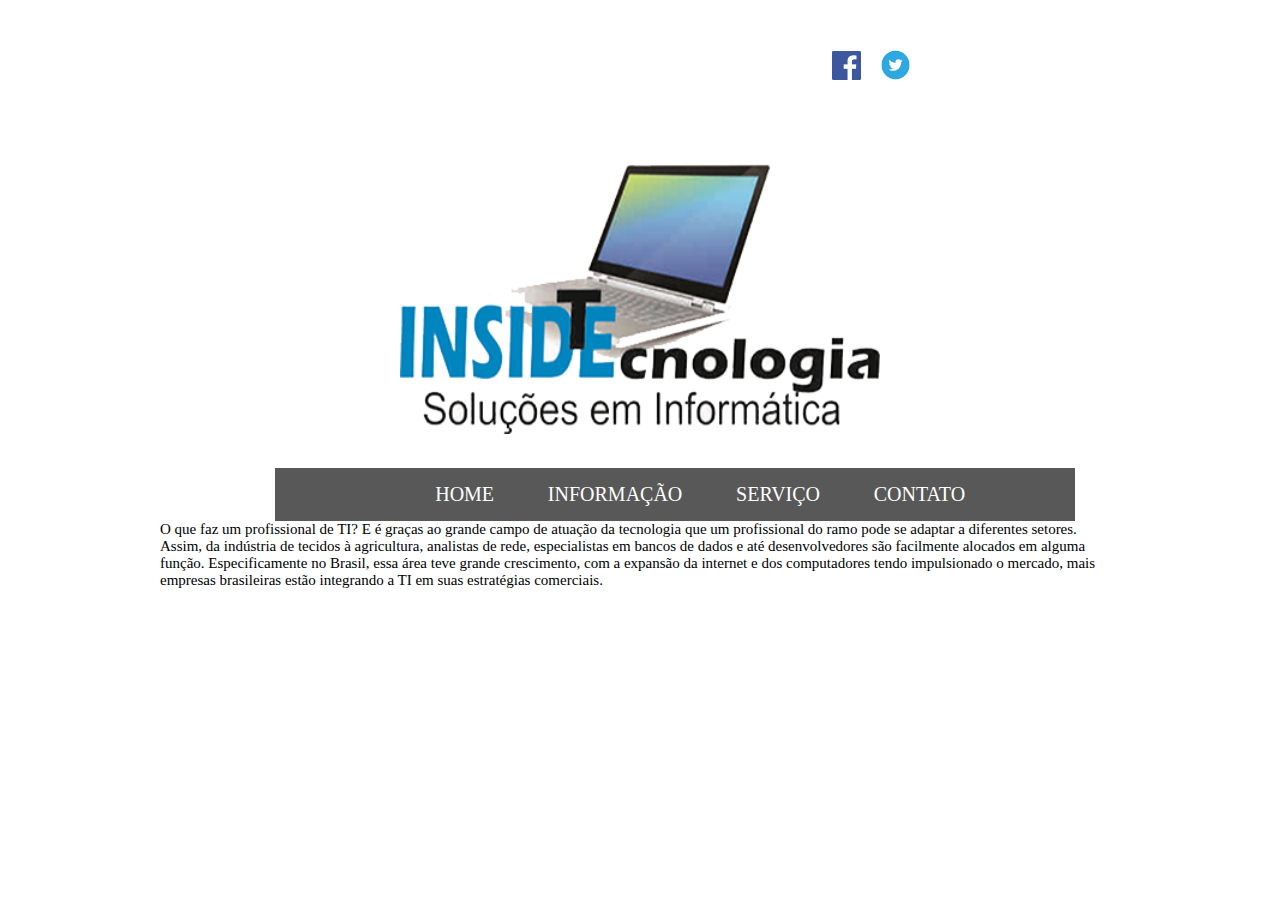
<file: imagens/serviço.html>
<!DOCTYPE html>
<html lang="pt-br"><head>
	<meta charset="UTF-8"/>
	<meta name="viewport" content="width=devide-width, height-device-height, initial-scale=1, maxice-height, initial-scale=1, user-scalable=no">
	<link rel="stylesheet" type="text/css"	href="css/blog.css" media="all"/> 
	<title> Projeto blog Padrões </title>
</head>
<body>
	<section class="corpo">
		<header>
			<nav id="menu1">
				<a href="https://pt-br.facebook.com/login/"><img src="imagens/face.png" alt="acessar site facebook" class="img_face"></a>
				<a href="https://twitter.com/login?lang=pt"><img src="imagens/tw.jpg" alt="acessar site twitter" class="img_tw"</a>
				
				</nav>
			<img class="logo" src="imagens/inside1.png"/>
			<nav id="menu">
				<a href="index.html">HOME</a>
				<a href="informação.html">INFORMAÇÃO</a>
				<a href="serviço.html">SERVIÇO</a>
				<a href="contato.html">CONTATO</a>
			</nav>	
		</header>
		
		
		O que faz um profissional de TI? 
		
		E é graças ao grande campo de atuação da tecnologia que um profissional do ramo pode se adaptar a diferentes setores.
		Assim, da indústria de tecidos à agricultura, analistas de rede, especialistas em bancos de dados e até desenvolvedores são 
		facilmente alocados em alguma função. Especificamente no Brasil, essa área teve grande crescimento, com a expansão da internet e
		dos computadores tendo impulsionado o mercado, mais empresas brasileiras estão integrando a TI em suas estratégias comerciais.
</file>
<file: css/blog.css>
*{
	box-sizing: border-box; 
	padding: 0px;
	margin: 0px;
	text-decoration: none;
}

body{
    background-color: #FFFFFF;
	font: 15px verdana, helvica;
	padding: 0;
	margin-top: 50px;
}

.corpo {
	width: 75%;
	margin: auto;
	background-color: #FFFFFF;
	padding: 0;
}

/*logotipo da Empresa*/
.logo{
	position: relative;
	width: 50%;
	height: 300px;
	margin-top: 50px;
	margin-left: 25%;
	margin-bottom: 30px;
}

img{
	max-width: 100%;
}

/*Menu principal*/
#menu1{
	max-width: 600px;
	margin-left: 70%;
	margin-top:0;
}

#menu1 > a {
    display:inline;
	padding-right: 30px;
	margin-top: 0;
	text-decoration: none;
}

#menu{
	width: 100%;
	text-align: center;
	background-color: #708090;
}
	
#menu > a {
	display: inline-block;
	padding: 30px 45px 30px 0px;
	font: 20px arial black; 
	color: white;
}

#menu a:hover{
	color: #4169E1;
}

/*inserindo flexbox como galeria*/
.inicios {
    display: flex;
	flex-wrap: wrap;
	margin: 5em 0;
	padding: 1em;
}

.inicio {
    flex: 1 0 15em;
    margin: 1em;
    min-width: 8em;
    min-height: 8em;
} 
  
.inicio img {
    display: block;
    width: 100%;
}

.inicio .text {
	color: #585858;
	width: 100%;
	height: 100%;
	margin: auto;
  }


h1{
	font: 30px arial;
	margin-top: 50px;
	margin-left: 0;
	color: #585858;
	text-align: left;
}

p {
	margin-left: 0;
	margin-top: 30px;
	margin-bottom: 30px;
	text-align: justify;
}

h2{
	color: #2E2E2E;
	text-align: center;
}

article {
	text-align: justify;
	margin-top: 50px;
	margin-bottom: 50px;
}

/*Formatando as imagens*/
.img_menu1{
    width: 15%;
	height: 15%;
}	

.img_google{
	width: 40%;
	height: 40%;
}
	
.img_info{
	width: 20%;
	height: 20%;
	float: right;
}

.img_dois{
	width: 20%;
	height: 20%;
	float: right;
}
.img_profissional{
	width: 100%;
	height: 50%;
	border-radius: 2px;
	box-shadow: 4px 4px;
	float: center;
	position: relative;
}

.final{
	width: 15%;
	height: 15%;
	float: left;
}
	
footer {
	position: relative;
	width: 75%;
	background-color: #708090;
	padding:5px;
	margin-top:7px;
	margin-left: 13%;
}
p.footer{
	color: #FFFFFF;
	text-align: center;
}

/*Formulario de Contato*/

.formContato {
   width: 100%;  
}  
.formContato input {  
   width: 90%;  
   margin-left: 10px;  
   margin-right: 10px;  
}  
.formContato textarea {  
   width: 90%;  
   margin-left: 10px;  
   margin-right: 10px;  
}  
.botaoContato {  
   margin-left: 10px;  
   margin-right: 10px;  
   margin-top: 1px;  
}  
.pgContato input {  
   padding-left: 20px;  
   color: #292929;  
   font-size: 18px;  
   background-color: #E9E9E9;  
   border: 1px solid #E9E9E9;  
   -moz-border-radius: 5px;  
   -webkit-border-radius: 5px;  
   border-radius: 5px;  
   height: 40px;  
   margin-bottom: 20px;  
   border-bottom: 1px solid #ccc;  
   border-left: 1px solid #ccc;  
}  
.pgContato textarea {  
   padding-left: 20px;  
   color: #292929;  
   font-size: 18px;  
   background-color: #E9E9E9;  
   border: 1px solid #E9E9E9;  
   -moz-border-radius: 5px;  
   -webkit-border-radius: 5px;  
   border-radius: 5px;  
   height: 200px;  
   margin-bottom: 20px;  
   border-bottom: 1px solid #ccc;  
   border-left: 1px solid #ccc;  
}  
.botaoContato {  
   border-radius: 4px;  
   color: #fff;  
   padding: 2px 40px;  
   height: 40px;  
   margin-top: 18px;  
   opacity: 0.9;  
   margin-bottom: 20px;  
   cursor: pointer;  
   background: #B22222;  
   display: inline-block;  
   border: none;  
   border-bottom: 1px solid #500707;  
   border-right: 1px solid #500707;  
}  
.botaoContato:hover {  
   opacity: 1.0;  
   transition: 1s;  
}

/*Layout Responsivo*/

@media (max-width: 900px){
	.menu a{
		display: block;
		width: 100%;
	}
}	

@media (max-width: 450px){
	.logo{
	position: relative;
	width: 70%;
	height: 300px;
	margin-top: 50px;
	margin-left: 20%;
	margin-bottom: 30px;
	}
}
</file>
<file: imagens/css/blog.css>
*{
	box-sizing: border-box; 
	padding: 0px;
	margin: 0px;
	text-decoration: none;
}

body{
    background-color: white;
	font: 15px verdana, helvica;
	padding: 0;
	margin-top: 50px;
}

.corpo {
	overflow: auto;
	width: 75%;
	margin: auto;
	background-color: white;
	padding: 0;
	
}

.logo{
	position: relative;
	width: 50%;
	height: 300px;
	margin-top: 50px;
	margin-left: 25%;
	margin-bottom: 30px;
}

img{
	max-width: 100%;
}

#menu1{
	max-width: 600px;
	margin-left: 70%;
	margin-top:0;
}

#menu1 > a {
    display:inline;
	padding-right: 15px;
	margin-top: 0;
	text-decoration: none;
}

#menu2{
	max-width: 600px;
	margin-left: 90%;
	margin-top:3%;
	margin-right: 0;
}

#menu2 > a {
    display:inline;
	padding-left: 25px;
	margin-top: 0;
	text-decoration: none;
}

#menu{
	max-width: 800px;
	margin-left: 12%;
	background-color: #585858;
	text-align: center;
}
	
#menu > a {
	display: inline-block;
	padding: 15px 25px;
	font: 20px arial black; 
	color: white;
}



@media (max-width: 800px){
	.menu > a{
		display: block;
	}
}
.inicios {
    display: flex;
	align-items: flex-start;
	flex-direction: rown;
	height: 100vh;
	padding-left: 25px;
  }
  .inicio {
    width: 300px;
	height: 250px;
    margin: 10px;
    border: 3px solid gray;
    box-shadow: 2px 2px 6px 0px  rgba(0,0,0,0.3);
  } 
  .inicio img {
    max-width: 800px;
	width: 100%;
	height: 100%;
  }
  .inicio .text {
    text-align: center;
	color: #585858;
  }
  
.sites {
    display: flex;
    flex-wrap: wrap;
    align-items: flex-start;
    flex-direction: column;
    max-height: 100vh;
  }
 .site {
    width: 99%;
	height: 100px;
    margin: 10px;
    border-radius: 3px;
    box-shadow: 0px 0px 8px 0px  rgba(0,0,0,0.3);
  }  
  
  .sites .text {
    text-align: justify;
    

  }

h1{
	font: 30px arial;
	margin-top: 50px;
	margin-left: 0;
	color: gray;
	text-align: left;

}

p {
	margin-left: 0;
	margin-top: 30px;
	margin-bottom: 30px;
	text-align: justify;
}

p.footer{
	color: #2E2E2E;
	text-align: left;
}

h2{
	color: #2E2E2E;
	
}

article {
	text-align: justify;
	margin-top: 100px;
	margin-bottom: 100px;
}

.img_tw{
    width: 11%;
	height: 11%;
}	

.img_face{
    width: 10%;
	height: 10%;
}	
.img_google{
	width: 40%;
	height: 40%;
}
	
.img_info{
	width: 20%;
	height: 20%;
	float: right;
}
.final{
	position: relative;
	width: 10%;
	height: 80px;
	float: left;
}

footer {
	width: 75%;
	height: 150px;
	background-color: #e5e5e5;
	text-align:center;
	padding:10px;
	
	margin-top:7px;
	margin-left: 12%;
}
</file>
